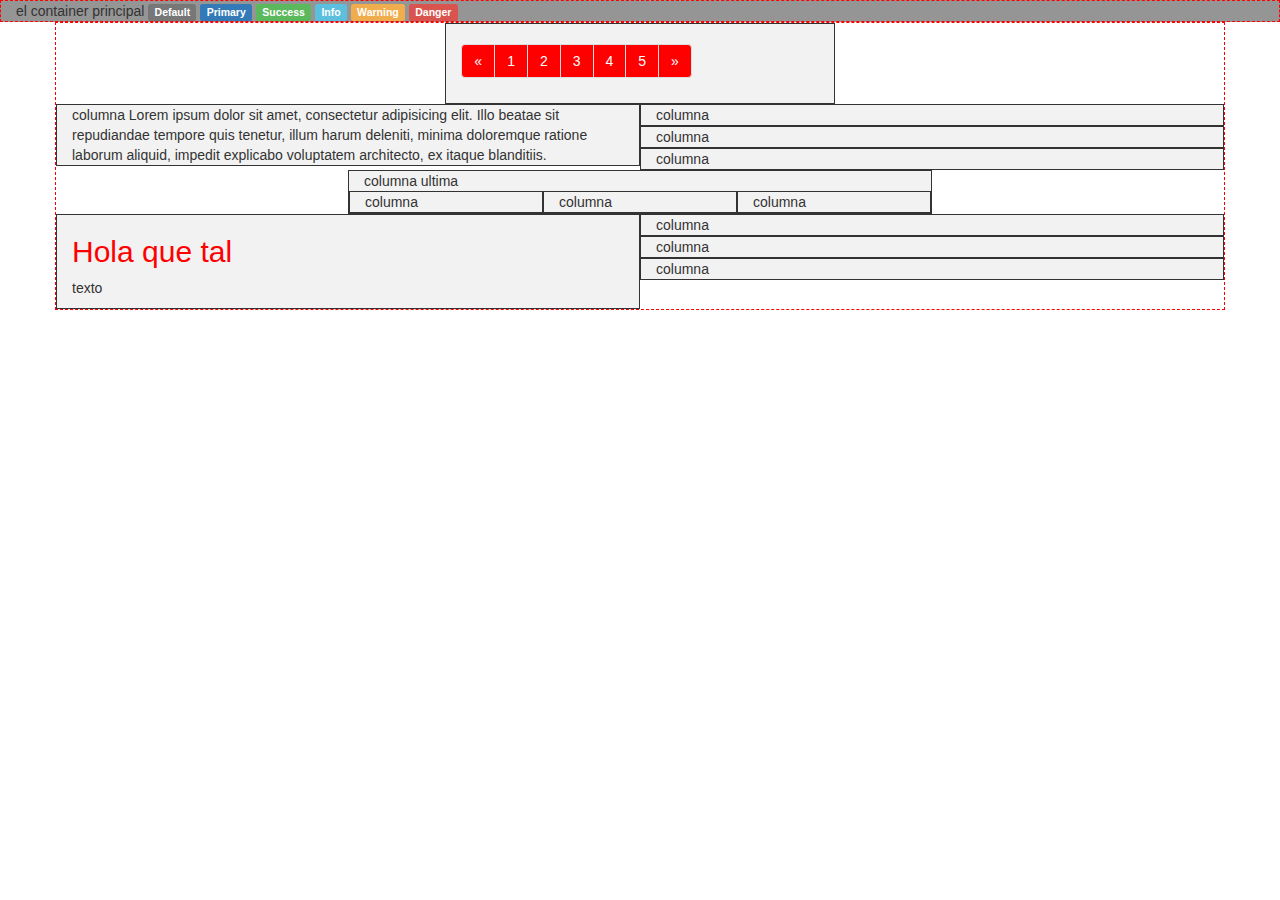
<file: bootstrap/index.html>
<!DOCTYPE html>
<html lang="en">
<head>
	<meta charset="UTF-8">
	<meta name="viewport" content="width=device-width">
	<title>Un html con bootstrap</title>
	<!-- bootstrap -->
	<link rel="stylesheet" href="css/bootstrap.min.css">
	<!-- my-own-css -->
	<link rel="stylesheet" href="css/styles.css">

	<!-- Soporte para IE 9 e inf. -->
    <!--[if lt IE 9]>
      <script src="https://oss.maxcdn.com/html5shiv/3.7.2/html5shiv.min.js"></script>
      <script src="https://oss.maxcdn.com/respond/1.4.2/respond.min.js"></script>
    <![endif]-->
</head>
<body>

	<section id="mi-section">
		<div class="container-fluid">
			el container principal
			<span class="label label-default">Default</span>
			<span class="label label-primary">Primary</span>
			<span class="label label-success">Success</span>
			<span class="label label-info">Info</span>
			<span class="label label-warning">Warning</span>
			<span class="label label-danger">Danger</span>
		</div>	
	</section>
	
	<div class="container">
	<!-- fila01 -->
		<div class="row">
			<div class="col-xs-6 col-xs-push-3 col-md-4 col-md-push-4">
				 <ul class="pagination">
				    <li>
				      <a href="#" aria-label="Previous">
				        <span aria-hidden="true">&laquo;</span>
				      </a>
				    </li>
				    <li><a href="#">1</a></li>
				    <li><a href="#">2</a></li>
				    <li><a href="#">3</a></li>
				    <li><a href="#">4</a></li>
				    <li><a href="#">5</a></li>
				    <li>
				      <a href="#" aria-label="Next">
				        <span aria-hidden="true">&raquo;</span>
				      </a>
				    </li>
				  </ul>
			</div>
		</div>	
		<!-- fila02 -->
		<div class="row">
			<div class="col-xs-12 col-sm-6 col-md-3 col-lg-6">
				columna Lorem ipsum dolor sit amet, consectetur adipisicing elit. Illo beatae sit repudiandae tempore quis tenetur, illum harum deleniti, minima doloremque ratione laborum aliquid, impedit explicabo voluptatem architecto, ex itaque blanditiis.
			</div>
			<div class="col-xs-12 col-sm-6 col-md-3 col-lg-6">
				columna
			</div>
			<div class="col-xs-12 col-sm-6 col-md-3 col-lg-6">
				columna
			</div>
			<div class="col-xs-12 col-sm-6 col-md-3 col-lg-6">
				columna
			</div>

			<div class="clearfix"></div>

			<div class="col-md-6 col-md-push-3">
				columna ultima
				<div class="row">
					<div class="col-md-4">columna</div>
					<div class="col-md-4">columna</div>
					<div class="col-md-4">columna</div>
				</div>
			</div>

		</div>
		<!-- fila03 -->
		<div class="row">
			<div class="col-xs-12 col-sm-6 col-md-3 col-lg-6">
				<h2 class="mi-clase">Hola que tal</h2>
				<p>texto</p>
			</div>
			<div class="col-xs-12 col-sm-6 col-md-3 col-lg-6">
				columna
			</div>
			<div class="col-xs-12 col-sm-6 col-md-3 col-lg-6">
				columna
			</div>
			<div class="col-xs-12 col-sm-6 col-md-3 col-lg-6">
				columna
			</div>
		</div>
	</div>
	

	<!-- librería-jQuery -->
	<script src="js/jquery-1.12.3.min.js"></script>
	<!-- js-de-bootstrap -->
	<script src="js/bootstrap.min.js"></script>
</body>
</html>
</file>
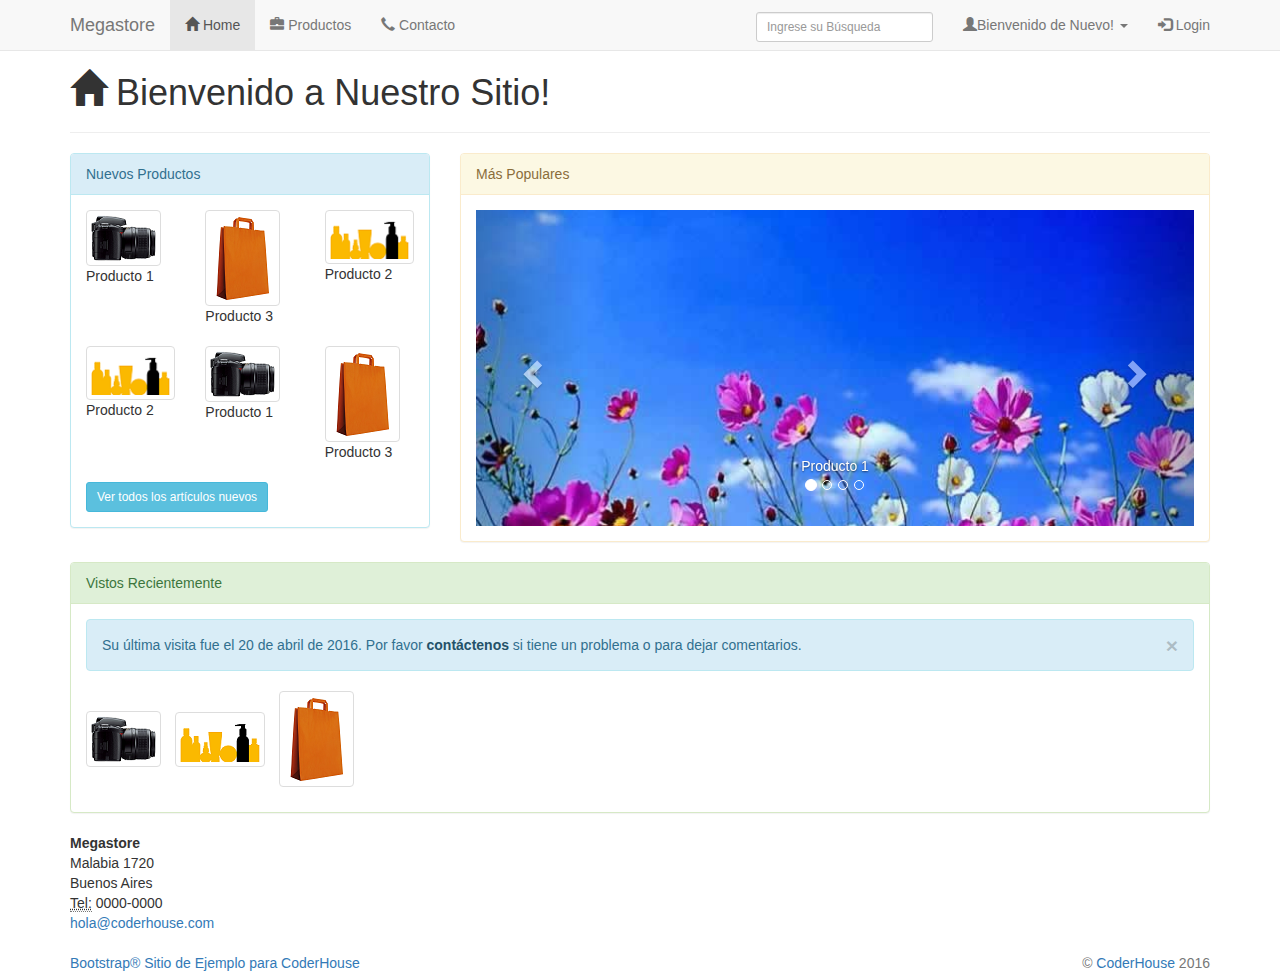
<file: ej-bootstrap/index.html>
<!DOCTYPE html>
<html lang="es">
<head>
    <meta charset="UTF-8" />
		<title>Bienvenidos a Nuestro e-Shop</title>
		<meta name="viewport" content="width=device-width, initial-scale=1">
		<link href="bs/css/bootstrap.min.css" rel="stylesheet">

		<script type="text/javascript" src="js/jquery-1.12.3.min.js"></script>
		<script type="text/javascript" src="bs/js/bootstrap.min.js"></script>

		<style>
			.icon-bar {
				 background-color: red;
			}

			.navbar-default .navbar-toggle .icon-bar {
  background-color: yellow;
}
		</style>
	</head>

	<body style="padding-top: 30px;">
		<div class="modal fade" id="logonBox" tabindex="-1">
			<div class="modal-dialog">
				<div class="modal-content">
					<div class="modal-header">
						<button type="button" class="close" data-dismiss="modal"><span>&times;</span></button>
						<h4 class="modal-title">Sign In</h4>
					</div>
					<div class="modal-body">
						<div>
							<ul class="nav nav-pills">
								<li class="active"><a href="#signin" data-toggle="tab" data-caption="Login">Login</a></li>
								<li ><a href="#signup" data-toggle="tab" data-caption="Registrarse">Registrarse</a></li>
							</ul>
							<div class="tab-content">
								<div class="tab-pane active" id="signin">
									<form style="padding-top: 5px">
										<div class="form-group">
											<input type="text" class="form-control" id="userName" placeholder="Usuario">
										</div>
										<div class="form-group">
											<input type="password" class="form-control" id="password" placeholder="Password">
										</div>
										<button type="button" class="btn btn-success btn-block" id="doLogon">Login</button>
									</form>
								</div>
								<div class="tab-pane" id="signup">
									<form style="padding-top: 5px">
										<div class="form-group">
											<input type="text" class="form-control" id="yourName" placeholder="Nombre">
										</div>
										<div class="form-group">
											<input type="text" class="form-control" id="yourUserName" placeholder="Nombre de Usuario">
										</div>
										<div class="form-group">
											<input type="text" class="form-control" id="yourEmail" placeholder="Dirección de email">
										</div>
										<div class="form-group">
											<input type="password" class="form-control" id="yourPwd" placeholder="Password">
										</div>
										<div class="form-group">
											<input type="password" class="form-control" id="confirmPwd" placeholder="Confirma Password">
										</div>
										<button type="button" class="btn btn-success btn-block" id="doLogon">Registrarse</button>
									</form>
								</div>
							</div>
						</div>
					</div>
					<div class="modal-footer">
						<button type="button" class="btn btn-warning" data-dismiss="modal">Cancelar</button>
					</div>
				</div>
			</div>
		</div>

		<div class="container">
			<nav class="navbar navbar-default navbar-fixed-top">
				<div class="container">
					<div class="navbar-header">
						<button type="button" class="navbar-toggle collapsed" data-toggle="collapse" data-target="#the-menu">
							<span class="icon-bar"></span>
							<span class="icon-bar"></span>
							<span class="icon-bar"></span>
						</button>
						<a class="navbar-brand brand" href="index.html">Megastore</a>
					</div>

					<div class="collapse navbar-collapse" id="the-menu">
						<ul class="nav navbar-nav">
							<li class="active"><a href="index.html"><span class="glyphicon glyphicon-home"></span>&nbsp;Home</a></li>
							<li><a href="browse.html"><span class="glyphicon glyphicon-briefcase"></span>&nbsp;Productos</a></li>
							<li><a href="contact.html"><span class="glyphicon glyphicon-earphone"></span>&nbsp;Contacto</a></li>
						</ul>
						<ul class="nav navbar-nav navbar-right">
							<li class="dropdown">
								<a data-toggle="dropdown" href="#"><span class="glyphicon glyphicon-user"></span>Bienvenido de Nuevo!&nbsp;<span class="caret"></span></a>
								<ul class="dropdown-menu">
									<li><a href="#"><span class="glyphicon glyphicon-shopping-cart"></span>&nbsp;My Carro&nbsp;<span class="badge">4</span></a></li>
									<li class="divider"></li>
									<li><a href="#"><span class="glyphicon glyphicon-picture"></span>&nbsp;My Perfil</a></li>
									<li><a href="#"><span class="glyphicon glyphicon-gift"></span>&nbsp;Historial de Pedidos</a></li>
									<li><a href="#"><span class="glyphicon glyphicon-envelope"></span>&nbsp;Notificaciones</a></li>
								</ul>
							</li>
							<li><a href="#" id="logonLink"><span class="glyphicon glyphicon-log-in"></span>&nbsp;Login</a></li>
						</ul>
						<form class="navbar-form navbar-right visible-md-inline visible-lg-inline">
							<div class="form-group" style="margin-top: 4px">
								<label class="sr-only" for="keyword">Keyword</label>
								<input type="text" class="form-control input-sm" id="keyword" placeholder="Ingrese su Búsqueda" />
							</div>
						</form>
					</div>
				</div>
			</nav>

			<div class="page-header"><h1><span class="glyphicon glyphicon-home"></span>&nbsp;Bienvenido a Nuestro Sitio!</h1></div>

			<div class="row">
				<div class="col-xs-12 col-sm-12 col-md-4 col-lg-4">
					<div class="panel panel-info">
						<div class="panel-heading">Nuevos Productos</div>
						<div class="panel-body">
							<div class="row">
								<div class="col-xs-4 col-sm-4 col-md-4 col-lg-4">
									<dl>
										<dt><img src="img/p1.png" class="img-responsive img-thumbnail" alt="Product 1" title="Product 1"></dt>
										<dd>Producto 1</dd>
									</dl>
								</div>
								<div class="col-xs-4 col-sm-4 col-md-4 col-lg-4">
									<dl>
										<dt><img src="img/p3.png" class="img-responsive img-thumbnail" alt="Product 3" title="Product 3"></dt>
										<dd>Producto 3</dd>
									</dl>
								</div>
								<div class="col-xs-4 col-sm-4 col-md-4 col-lg-4">
									<dl>
										<dt><img src="img/p2.png" class="img-responsive img-thumbnail" alt="Product 2" title="Product 2"></dt>
										<dd>Producto 2</dd>
									</dl>
								</div>
							</div>
							<div class="row">
								<div class="col-xs-4 col-sm-4 col-md-4 col-lg-4">
									<dl>
										<dt><img src="img/p2.png" class="img-responsive img-thumbnail" alt="Product 2" title="Product 2"></dt>
										<dd>Producto 2</dd>
									</dl>
								</div>
								<div class="col-xs-4 col-sm-4 col-md-4 col-lg-4">
									<dl>
										<dt><img src="img/p1.png" class="img-responsive img-thumbnail" alt="Product 1" title="Product 1"></dt>
										<dd>Producto 1</dd>
									</dl>
								</div>
								<div class="col-xs-4 col-sm-4 col-md-4 col-lg-4">
									<dl>
										<dt><img src="img/p3.png" class="img-responsive img-thumbnail" alt="Product 3" title="Product 3"></dt>
										<dd>Producto 3</dd>
									</dl>
								</div>
							</div>
							<a class="btn btn-info btn-sm" href="#" role="button">Ver todos los artículos nuevos</a>
						</div>
					</div>
				</div>
				<div class="col-xs-12 col-sm-12 col-md-8 col-lg-8">
					<div class="panel panel-warning">
						<div class="panel-heading">Más Populares</div>
						<div class="panel-body">
							<div id="bestSellers" class="carousel slide" data-ride="carousel">
								<ol class="carousel-indicators">
									<li data-target="#bestSellers" data-slide-to="0" class="active"></li>
									<li data-target="#bestSellers" data-slide-to="1"></li>
									<li data-target="#bestSellers" data-slide-to="2"></li>
                                    <li data-target="#bestSellers" data-slide-to="3"></li>
								</ol>

								<div class="carousel-inner">
									<div class="item active">
										<img src="img/c1.png" alt="Product 1">
										<div class="carousel-caption">Producto 1</div>
									</div>
									<div class="item">
										<img src="img/c2.png" alt="Product 2">
										<div class="carousel-caption">Producto 2</div>
									</div>
									<div class="item">
										<img src="img/c3.png" alt="Product 3">
										<div class="carousel-caption">Producto 3</div>
									</div>
									<div class="item">
										<img src="img/c4.png" alt="Product 4">
										<div class="carousel-caption">Producto 4</div>
									</div>
								</div>

								<a class="left carousel-control" href="#bestSellers" data-slide="prev">
									<span class="glyphicon glyphicon-chevron-left"></span>
								</a>
								<a class="right carousel-control" href="#bestSellers" data-slide="next">
									<span class="glyphicon glyphicon-chevron-right"></span>
								</a>
							</div>
						</div>
					</div>
				</div>
			</div>
			<div class="row visible-lg-block">
				<div class="col-md-12 col-lg-12">
					<div class="panel panel-success">
						<div class="panel-heading">Vistos Recientemente</div>
						<div class="panel-body">
							<div class="alert alert-info">
								<button type="button" class="close" data-dismiss="alert" aria-label="Close">
									<span aria-hidden="true">&times;</span>
								</button>
								Su última visita fue el 20 de abril de 2016. Por favor <a href="contact.html" class="alert-link">contáctenos</a> si tiene un problema o para dejar comentarios.
							</div>
							<ul class="list-inline">
								<li><img src="img/p1.png" class="img-thumbnail" alt="Product 1" title="Product 1"></li>
								<li><img src="img/p2.png" class="img-thumbnail" alt="Product 2" title="Product 2"></li>
								<li><img src="img/p3.png" class="img-thumbnail" alt="Product 3" title="Product 3"></li>
							</ul>
						</div>
					</div>
				</div>
			</div>
		</div>

		<div id="footer">
			<div class="container">
				<div class="row">
					<div class="col-xs-12 col-sm-12 col-md-4 col-lg-4">
						<address>
							<strong>Megastore</strong><br>
							Malabia 1720<br>
							Buenos Aires<br>
							<abbr title="Phone">Tel:</abbr> 0000-0000<br>
							<a href="mailto:#">hola@coderhouse.com</a>
						</address>
					</div>
				</div>

				<div class="text-muted pull-left"><a href="http://www.coderhouse.com" target="_blank">Bootstrap&reg; Sitio de Ejemplo para CoderHouse</a></div>
				<div class="text-muted pull-right">&copy; <a href="http://www.coderhouse.com" target="_blank">CoderHouse</a> 2016</div>
			</div>
		</div>

		<script>
			$('#logonLink').on('click', function(e) {
				$('#logonBox').modal({
					keyboard: false,
					backdrop: 'static'
				});
			});
			$('#doLogon').on('click', function(e) {
				alert('Thank you for Signing In');
				$('#logonBox').modal('hide');
			});
			$('a[data-toggle="tab"]').on('shown.bs.tab', function (e) {
				var data = $(e.target).data('caption');
				var modal = $('#logonBox');
				modal.find('.modal-title').text(data);

			});
		</script>

	</body>
<html>
</file>
<file: bootstrap/css/styles.css>
[class*=container]{
	border: dashed 1px red;
}
[class*=col-]{
	background-color: #f2f2f2;
	border: solid 1px #333;
}

.mi-clase{
	color: red;
}

#mi-section{
	background-color: #959595;
}

.pagination li a{
	background: red;
	color: #fff;
}
</file>
